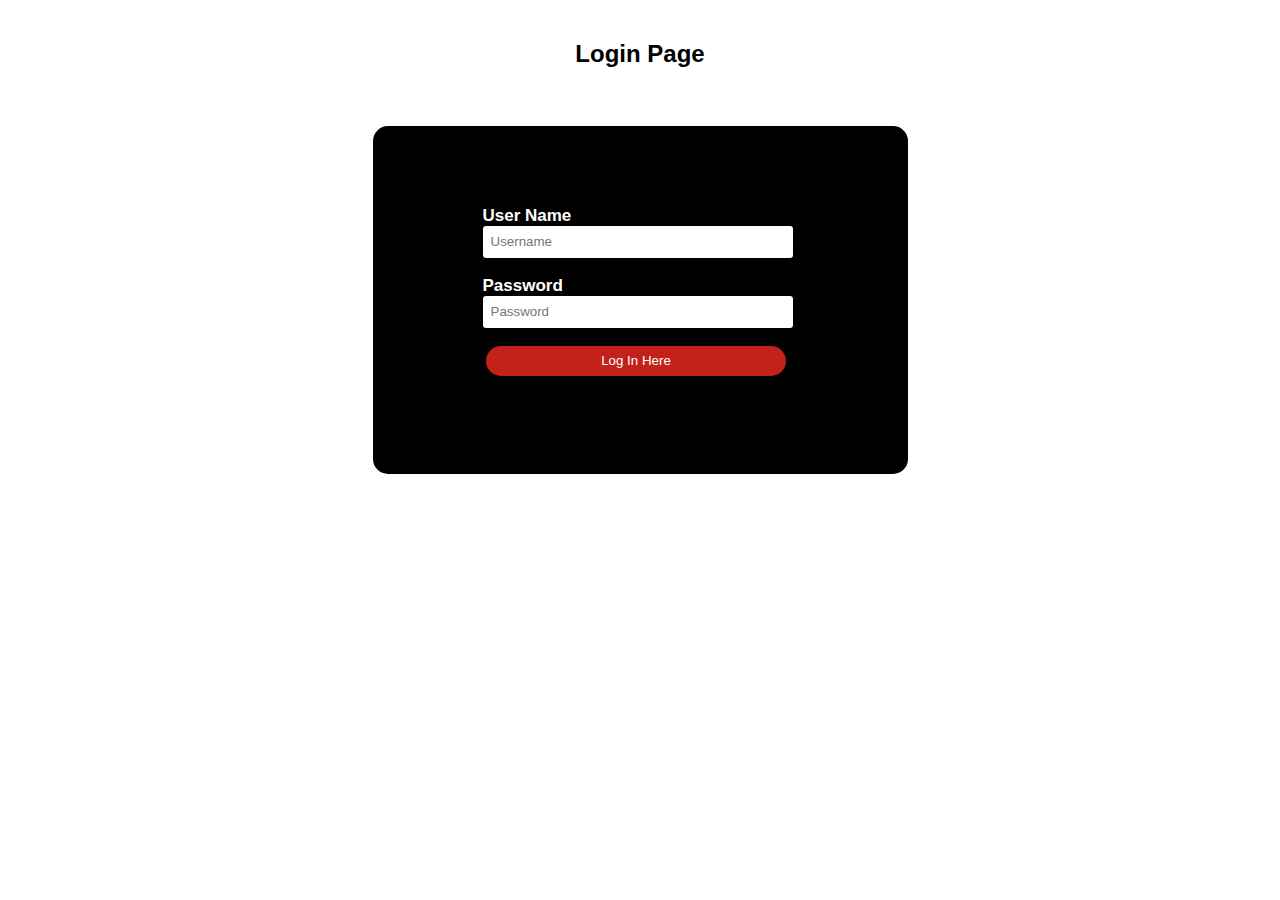
<file: login.html>
<!DOCTYPE html>
<html lang="en">
<head>
    <meta charset="utf-8">
    <meta name="viewport" content="width=device-width, initial-scale=1.0">
    <!-- Title Page -->  
    <title>Login</title>
 
    <link rel="stylesheet" type="text/css" href="styles/login.css">  
    <script src='scripts/login.js' defer></script>  

</head>
<body>
  <h2>Login Page</h2><br>    
  <div class="login">    
  <form id="login">    
      <label><b>User Name     
      </b>    
      </label>    
      <input type="text" name="Uname" id="Uname" placeholder="Username">    
      <br><br>    
      <label><b>Password     
      </b>    
      </label>    
      <input type="Password" name="Pass" id="Pass" placeholder="Password">    
      <br><br>    
      <input onclick="login()" type="button" name="log" id="log" value="Log In Here">   
      <br><br>    
  </form>     
</div> 
</body>
</html>
</file>
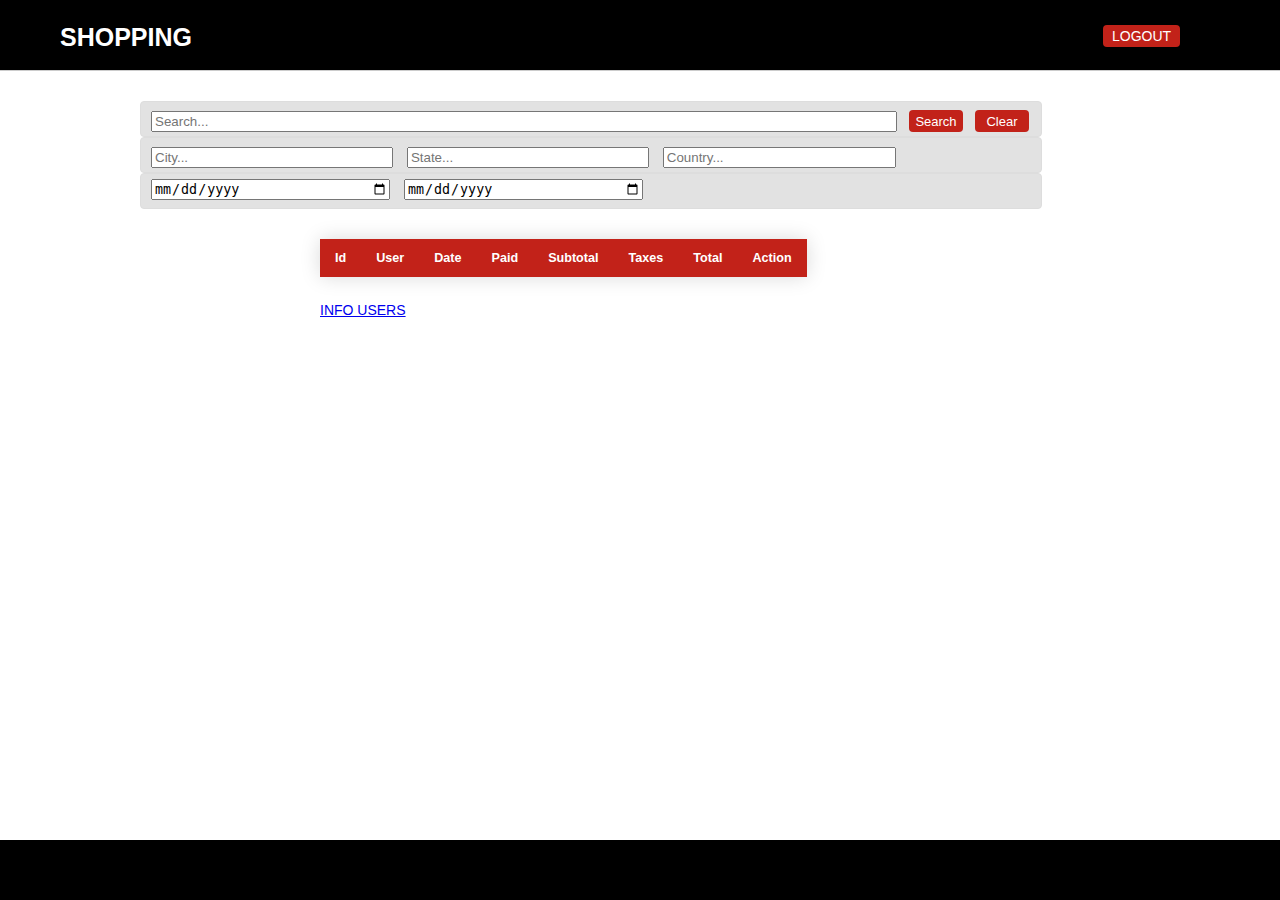
<file: orders.html>
<!DOCTYPE html>
<html lang="en">

<head>
  <meta charset="UTF-8">
  <meta name="viewport" content="width=device-width, initial-scale=1.0">
  <title>Retailer</title>
  <link rel="stylesheet" href="https://cdnjs.cloudflare.com/ajax/libs/font-awesome/4.7.0/css/font-awesome.min.css">
  <link rel="stylesheet" href="styles/common.css" />
  <link rel="stylesheet" href="styles/header.css" />
  <link rel="stylesheet" href="styles/footer.css" />
  <link rel="stylesheet" href="styles/filters.css" />
  <script src='scripts/orders.js' defer></script>
  <script src='scripts/modal.js' defer></script>
</head>

<body>
  <header>
    <b>SHOPPING</b>
    <button class="login" onclick="logout()">LOGOUT</button>
  </header>
  <div class="container">
    <div class="filters">
      <input id="input-search" placeholder="Search..." />
      <button onclick="clearFilter()">Clear</button>
      <button onclick="search()">Search</button>
    </div>
    <div class="filters-localion">
      <input id="input-city" placeholder="City..." />
      <input id="input-state" placeholder="State..." />
      <input id="input-country" placeholder="Country..." />
    </div>
    <div class="filters-date">
      <input type="date" id="date-start">
      <input type="date" id="date-end">
    </div>
  </div>
  <div style="margin-left: 25%;">
    <table class="styled-table">
      <thead>
        <tr>
          <th>Id</th>
          <th>User</th>
          <th>Date</th>
          <th>Paid</th>
          <th>Subtotal</th>
          <th>Taxes</th>
          <th>Total</th>
          <th>Action</th>
        </tr>
      </thead>
      <tbody id='retailer-characters'>

      </tbody>
    </table>
  </div>
  <div id="myModal" class="modal">

    <div class="modal-content">
      <span class="close">&times;</span>
      <div id="content-modal"></div>
    </div>

  </div>
  <nav class="link-users"> 
    <a href="users.html">INFO USERS</a>
  </nav>
  <footer>
  </footer>
</body>

</html>
</file>
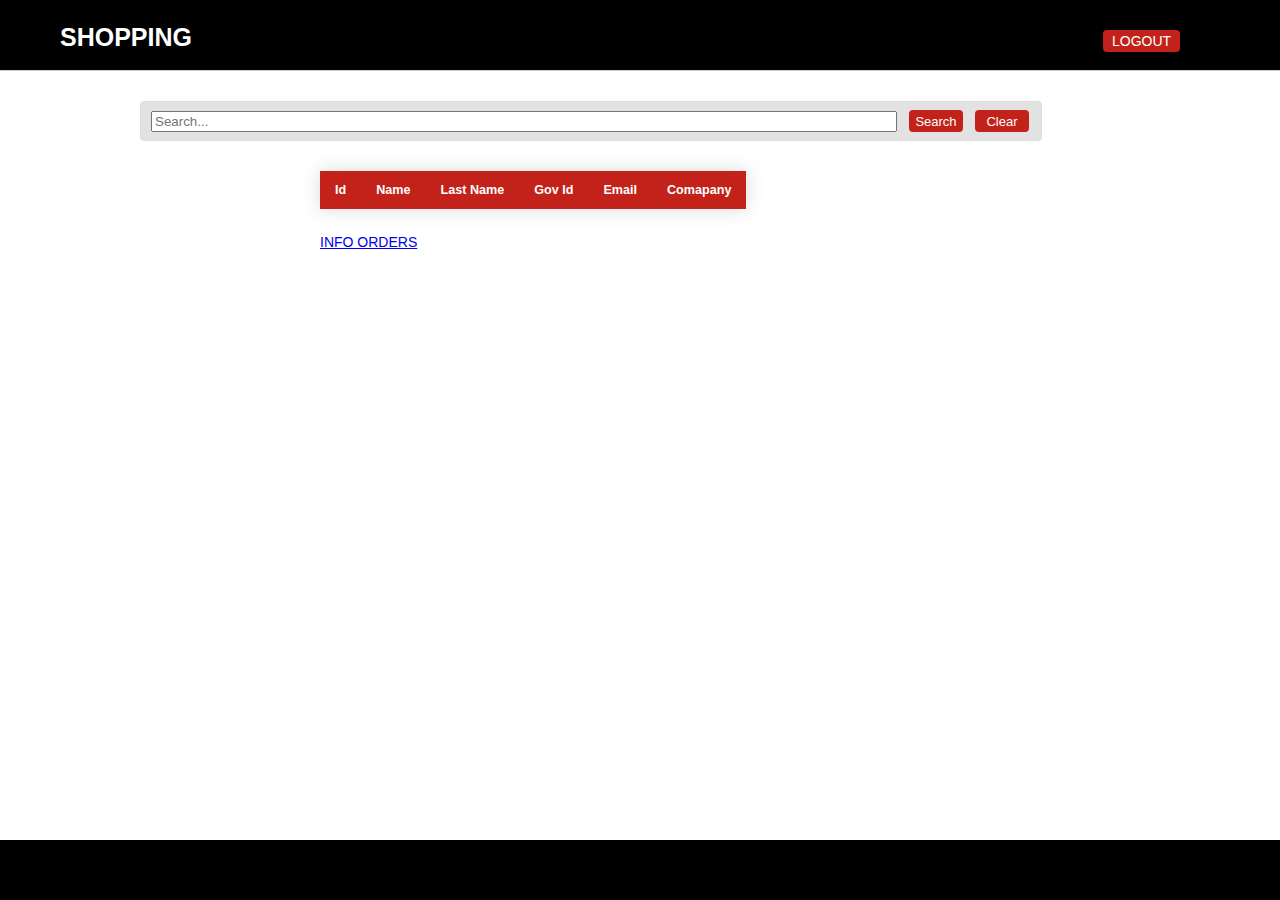
<file: users.html>
<!DOCTYPE html>
<html lang="en">

<head>
  <meta charset="UTF-8">
  <meta name="viewport" content="width=device-width, initial-scale=1.0">
  <title>Retailer</title>
  <link rel="stylesheet" href="styles/commonUser.css" />
  <link rel="stylesheet" href="styles/headerUser.css" />
  <link rel="stylesheet" href="styles/footerUser.css" />
  <link rel="stylesheet" href="styles/filtersUser.css" />
  <script src='scripts/users.js' defer></script>
</head>

<body>
  <header>
    <b>SHOPPING</b>
    <button class="logout" onclick="logout()">LOGOUT</button>
  </header>
  <div class="container">
    <div class="filters">
      <input id="input-search" placeholder="Search..." />
      <button onclick="clearFilter()">Clear</button>
      <button onclick="search()">Search</button>
    </div>
  </div>
  <div style="margin-left: 25%;">
    <table class="styled-table">
      <thead>
        <tr>
          <th>Id</th>
          <th>Name</th>
          <th>Last Name</th>
          <th>Gov Id</th>
          <th>Email</th>
          <th>Comapany</th>
        </tr>
      </thead>
      <tbody id='retailer-characters'>

      </tbody>
    </table>
  </div>
  <nav class="link-orders">
    <a href="orders.html">INFO ORDERS</a>
  </nav>
  <footer>
  </footer>
</body>

</html>
</file>
<file: styles/login.css>
body  
{  
    margin: 0;  
    padding: 0;  
    background-color:white;  
    font-family: 'Arial';  
}  
.login{  
        width: 375px;  
        overflow: hidden;  
        margin: auto;  
        margin: 20 0 0 450px;  
        padding: 80px;  
        background: black;  
        border-radius: 15px ;  
          
}  
h2{  
    text-align: center;  
    color: black;  
    padding: 20px;  
}  
label{  
    color: white;  
    font-size: 17px;
    margin-left: 30px;  
}  
#Uname{  
    width: 300px;  
    height: 30px;  
    border: none;  
    border-radius: 3px;  
    padding-left: 8px;
    margin-left: 30px; 
}  
#Pass{  
    width: 300px;  
    height: 30px;  
    border: none;  
    border-radius: 3px;  
    padding-left: 8px;
    margin-left: 30px;  
      
}  
#log{  
    width: 300px;  
    height: 30px;  
    border: none;  
    border-radius: 17px;  
    padding-left: 7px;  
    color: white;
    background-color: #c22219;
    margin-left: 33px; 
}  
span{  
    color: white;  
    font-size: 17px;  
}  
a{  
    float: right;  
    background-color: grey;  
}
</file>
<file: styles/common.css>
body {
	margin:0px;
	padding:0px;

	color: #484848;
	font-size: 14px;
	font-family: Circular,"Helvetica Neue",Helvetica,Arial,sans-serif;
}

.container {
    max-width: 1000px;
    margin: 30px auto;
}

.styled-table {
    border-collapse: collapse;
    margin: 25px 0;
    font-size: 0.9em;
    font-family: sans-serif;
    min-width: 400px;
    box-shadow: 0 0 20px rgba(0, 0, 0, 0.15);
}

.styled-table thead tr {
    background-color: #c22219;
    color: #ffffff;
    text-align: left;
}

.styled-table th,
.styled-table td {
    padding: 12px 15px;
}

.styled-table tbody tr {
    border-bottom: 1px solid #dddddd;
}

.styled-table tbody tr:nth-of-type(even) {
    background-color: #f3f3f3;
}

.styled-table tbody tr:last-of-type {
    border-bottom: 2px solid #c22219;
}


/* The Modal (background) */
.modal {
	display: none; /* Hidden by default */
	position: fixed; /* Stay in place */
	z-index: 1; /* Sit on top */
	left: 0;
	top: 0;
	width: 100%; /* Full width */
	height: 100%; /* Full height */
	overflow: auto; /* Enable scroll if needed */
	background-color: rgb(0,0,0); /* Fallback color */
	background-color: rgba(0,0,0,0.4); /* Black w/ opacity */
  }
  
  /* Modal Content/Box */
  .modal-content {
	background-color: #fefefe;
	margin: 15% auto; /* 15% from the top and centered */
	padding: 20px;
	border: 1px solid #888;
	width: 80%; /* Could be more or less, depending on screen size */
  }
  
  /* The Close Button */
  .close {
	color: #aaa;
	float: right;
	font-size: 28px;
	font-weight: bold;
  }
  
  .close:hover,
  .close:focus {
	color: black;
	text-decoration: none;
	cursor: pointer;
  }
  

  .link-users {
	margin-left: 25%; 
  }
</file>
<file: styles/header.css>
header {
	background-color: black;
	height: 70px;
	width: 100%;
	
	border-bottom: 1px solid #CCCCCC;
}

.login {
	color: #FFFFFF;
	font-size: 14px;
	line-height: 20px;

	float: right;
	margin-top: 25px;
	margin-bottom: 11px;
	margin-right: 100px;
}

b {
	color: #FFFFFF;
	font-size: 25px;
	line-height: 60px;

	float: left;
	margin-top: 7px;
	margin-bottom: 11px;
	margin-left: 60px;
}
</file>
<file: styles/footer.css>
footer {
	position: fixed;
	bottom: 0;
	background-color: black;
	height: 60px;
	width: 100%;
}
</file>
<file: styles/filters.css>
.filters {
	background-color: #dddd;
	height: 34px;
	width: 90%;
	border: 1px solid #DDDDDD;
	border-radius: 4px;	
}

.filters-localion {
	background-color: #dddd;
	height: 34px;
	width: 90%;
	border: 1px solid #DDDDDD;
	border-radius: 4px;	
}

.filters-date {
	background-color: #dddd;
	height: 34px;
	width: 90%;
	border: 1px solid #DDDDDD;
	border-radius: 4px;	
}

#input-search {
	margin-top: 9px; 
	margin-left: 10px; 
	width: 82%;
}

#input-city {
	margin-top: 9px; 
	margin-left: 10px; 
	width: 26%;
}

#input-state {
	margin-top: 9px; 
	margin-left: 10px; 
	width: 26%;
}

#input-country {
	margin-top: 5px; 
	margin-left: 10px; 
	width: 25%;
}

#date-start {
	margin-top: 5px; 
	margin-left: 10px; 
	width: 26%;
}

#date-end {
	margin-top: 5px; 
	margin-left: 10px;
	width: 26%;
}

button {
	color: #FFFFFF;
	font-size: 13px;
	
	height: 22px;
	width: 6%;
	background-color: #c22219;
	border-style: none;
	border-radius: 4px;

	float: right;
	margin-top: 8px;
	margin-bottom: 11px;
	margin-right: 12px;
}

button:hover {
	opacity: 90%;
}

#retailer-characters {
	margin-left: 300px;
}
</file>
<file: styles/commonUser.css>
body {
	margin:0px;
	padding:0px;

	color: #484848;
	font-size: 14px;
	font-family: Circular,"Helvetica Neue",Helvetica,Arial,sans-serif;
}

.container {
    max-width: 1000px;
    margin: 30px auto;
}

.styled-table {
    border-collapse: collapse;
    margin: 25px 0;
    font-size: 0.9em;
    font-family: sans-serif;
    min-width: 400px;
    box-shadow: 0 0 20px rgba(0, 0, 0, 0.15);
}

.styled-table thead tr {
    background-color: #c22219;
    color: #ffffff;
    text-align: left;
}

.styled-table th,
.styled-table td {
    padding: 12px 15px;
}

.styled-table tbody tr {
    border-bottom: 1px solid #dddddd;
}

.styled-table tbody tr:nth-of-type(even) {
    background-color: #f3f3f3;
}

.styled-table tbody tr:last-of-type {
    border-bottom: 2px solid #c22219;
}


/* The Modal (background) */
.modal {
	display: none; /* Hidden by default */
	position: fixed; /* Stay in place */
	z-index: 1; /* Sit on top */
	left: 0;
	top: 0;
	width: 100%; /* Full width */
	height: 100%; /* Full height */
	overflow: auto; /* Enable scroll if needed */
	background-color: rgb(0,0,0); /* Fallback color */
	background-color: rgba(0,0,0,0.4); /* Black w/ opacity */
  }
  
  /* Modal Content/Box */
  .modal-content {
	background-color: #fefefe;
	margin: 15% auto; /* 15% from the top and centered */
	padding: 20px;
	border: 1px solid #888;
	width: 80%; /* Could be more or less, depending on screen size */
  }
  
  /* The Close Button */
  .close {
	color: #aaa;
	float: right;
	font-size: 28px;
	font-weight: bold;
  }
  
  .close:hover,
  .close:focus {
	color: black;
	text-decoration: none;
	cursor: pointer;
  }

  .link-orders {
	margin-left: 25%; 
  }
</file>
<file: styles/headerUser.css>
header {
	background-color: black;
	height: 70px;
	width: 100%;
	
	border-bottom: 1px solid #CCCCCC;
}

b {
	color: #FFFFFF;
	font-size: 25px;
	line-height: 60px;

	float: left;
	margin-top: 7px;
	margin-bottom: 11px;
	margin-left: 60px;
}

.logout {
	color: #FFFFFF;
	font-size: 14px;
	line-height: 20px;

	float: right;
	margin-top: 30px;
	margin-bottom: 11px;
	margin-right: 100px;
}
</file>
<file: styles/footerUser.css>
footer {
	position: fixed;
	bottom: 0;
	background-color: black;
	height: 60px;
	width: 100%;
}
</file>
<file: styles/filtersUser.css>
.filters {
	background-color: #dddd;
	height: 38px;
	width: 90%;
	border: 1px solid #DDDDDD;
	border-radius: 4px;	
}

#input-search {
	margin-top: 9px; 
	margin-left: 10px; 
	width: 82%;
}

button {
	color: #FFFFFF;
	font-size: 13px;
	
	height: 22px;
	width: 6%;
	background-color: #c22219;
	border-style: none;
	border-radius: 4px;

	float: right;
	margin-top: 8px;
	margin-bottom: 11px;
	margin-right: 12px;
}

button:hover {
	opacity: 90%;
}

#retailer-characters {
	margin-left: 300px;
}
</file>
